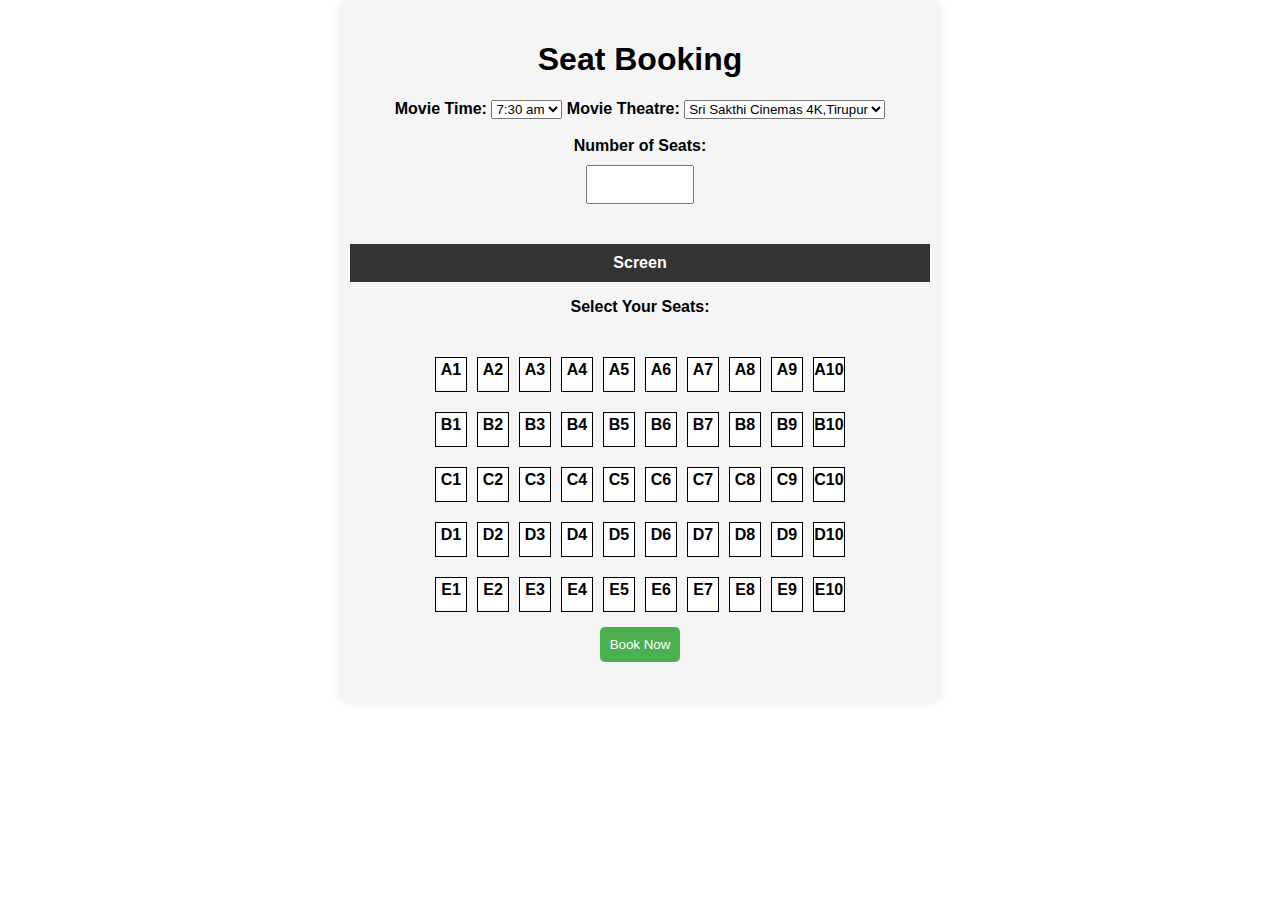
<file: projects/book.html>
<!DOCTYPE html>
<html lang="en">
<head>
    <meta charset="UTF-8">
    <meta name="viewport" content="width=device-width, initial-scale=1.0">
    <title>🎬 Seat Booking</title>
    <link rel="stylesheet" href="https://cdn.jsdelivr.net/npm/bootstrap@4.6.2/dist/css/bootstrap.min.css" integrity="sha384-xOolHFLEh07PJGoPkLv1IbcEPTNtaed2xpHsD9ESMhqIYd0nLMwNLD69Npy4HI+N" crossorigin="anonymous">
    <script src="https://cdn.jsdelivr.net/npm/jquery@3.5.1/dist/jquery.slim.min.js" integrity="sha384-DfXdz2htPH0lsSSs5nCTpuj/zy4C+OGpamoFVy38MVBnE+IbbVYUew+OrCXaRkfj" crossorigin="anonymous"></script>
<script src="https://cdn.jsdelivr.net/npm/popper.js@1.16.1/dist/umd/popper.min.js" integrity="sha384-9/reFTGAW83EW2RDu2S0VKaIzap3H66lZH81PoYlFhbGU+6BZp6G7niu735Sk7lN" crossorigin="anonymous"></script>
<script src="https://cdn.jsdelivr.net/npm/bootstrap@4.6.2/dist/js/bootstrap.min.js" integrity="sha384-+sLIOodYLS7CIrQpBjl+C7nPvqq+FbNUBDunl/OZv93DB7Ln/533i8e/mZXLi/P+" crossorigin="anonymous"></script>
    <style>
        body {
            font-family: 'Arial', sans-serif;
            display: flex;
            justify-content: center;
            align-items: center;
            width: 100%;
            font-weight: bold;
            margin: 0px;
            background-image: url('https://entrepreneurship.babson.edu/wp-content/uploads/2020/10/Movie-1200-630.jpg');
        }

        .container {
            text-align: center;
            background-color: whitesmoke;
            padding: 20px;
            border-radius: 10px;
            box-shadow: 0 0 10px rgba(0, 0, 0, 0.1);
            max-width: 600px;
            width: 100%;
            box-sizing: border-box;
        }

        form {
            display: flex;
            flex-direction: column;
            align-items: center;
            margin-bottom: 20px;
        }

        label {
            margin-bottom: 10px;
        }

        input {
            padding: 10px;
            margin-bottom: 20px;
            width: 100%;
        }

        #seatMap {
            display: flex;
            flex-wrap: wrap;
            justify-content: center;
            margin-top: 20px;
        }

        .row {
            display: flex;
            justify-content: center;
            align-items: center;
            margin-bottom: 10px;
        }

        .seat {
            width: 30px;
            height: 30px;
            margin: 5px;
            background-color: #fff;
            cursor: pointer;
            padding-top: 3px;
            border-width: 1px;
            border-color: black;
            border-style: solid;
        }

        .seat.selected {
            background-color: #4caf50;
        }

        button {
            padding: 10px;
            background-color: #4caf50;
            color: #fff;
            border: none;
            border-radius: 5px;
            cursor: pointer;
        }

        .screen {
            background-color: #333;
            color: #fff;
            padding: 10px;
            width: 100%;
            margin-top: 20px;
        }

        button:hover {
            background-color: #45a049;
        }

        .wid {
            width: 15%;
        }

        /* Responsive Design */
        @media (max-width: 600px) {
            .container {
                padding: 10px;
            }
        }
    </style>
</head>
<body>
    <div class="shadow container">
        <h1>Seat Booking</h1>
        <form id="bookingForm">
            <div class="d-flex flex-column">
                <label for="movieTime">Movie Time:</label>
                <select id="movieTime" name="movieTime" required>
                    <option>7:30 am</option>
                    <option>9:45 am</option>
                    <option>1:00 pm</option>
                    <option>2:45 pm</option>
                    <option>5.30 pm</option>
                </select>
                <label for="movieTheatre">Movie Theatre:</label>
                <select id="movieTheatre" name="movieTheatre" required>
                    <option>Sri Sakthi Cinemas 4K,Tirupur</option>
                    <option>Sivan Theatre 2k,Tirupur</option>
                    <option>KG Cinemas 4k,Coimbatore</option>
                    <option>Anna Theatre 2k,Erode</option>
                    <option>Aanoor Theatre 4k,Erode</option>
                </select>
            </div>
            <br>
            <label for="quantity">Number of Seats:</label>
            <input type="number" id="quantity" class="wid" name="quantity" min="1" required>
            <div class="screen text-center">Screen</div>
            <p>Select Your Seats:</p>
            <div id="seatMap">
                <!-- Seats will be dynamically generated here -->
            </div>

            <button type="button" onclick="bookSeats()">Book Now</button>
        </form>
    </div>

    <script>
        function bookSeats() {
            const selectedSeats = Array.from(document.querySelectorAll('.seat.selected')).map(seat => seat.innerText);
            const quantityInput = document.getElementById('quantity');
            const movieTimeSelect = document.getElementById('movieTime');
            const movieTheatreSelect = document.getElementById('movieTheatre');

            if (selectedSeats.length >= parseInt(quantityInput.value)) {
                // Send data to PHP script
                const formData = new FormData();
                formData.append('movieTime', movieTimeSelect.value);
                formData.append('movieTheatre', movieTheatreSelect.value);
                formData.append('quantity', quantityInput.value);
                formData.append('selectedSeats', JSON.stringify(selectedSeats));

                fetch('db2.php', {
                    method: 'POST',
                    body: formData
                })
                    .then(response => response.json())
                    .then(data => {
                        if (data.success) {
                            alert('Seats booked successfully!');
                            window.location.href = 'pay.html';
                            // Additional actions if needed
                        } else {
                            alert('Error while booking seats. Please try again.');
                        }
                    })
                    .catch(error => {
                        console.error('Error:', error);
                        alert('An error occurred. Please try again later.');
                    });
            } else {
                alert('Please select the required number of seats.');
            }
        }

        // Dynamically generate seats
        const seatMap = document.getElementById('seatMap');
        const seatsPerRow = 10;
        const totalRows = 5;

        for (let row = 1; row <= totalRows; row++) {
            const rowElement = document.createElement('div');
            rowElement.className = 'row';

            for (let seat = 1; seat <= seatsPerRow; seat++) {
                const seatElement = document.createElement('div');
                seatElement.className = 'seat';
                seatElement.innerText = `${String.fromCharCode(64 + row)}${seat}`;
                seatElement.onclick = function () {
                    this.classList.toggle('selected');
                };
                rowElement.appendChild(seatElement);
            }

            seatMap.appendChild(rowElement);
        }
    </script>
</body>
</html>
</file>
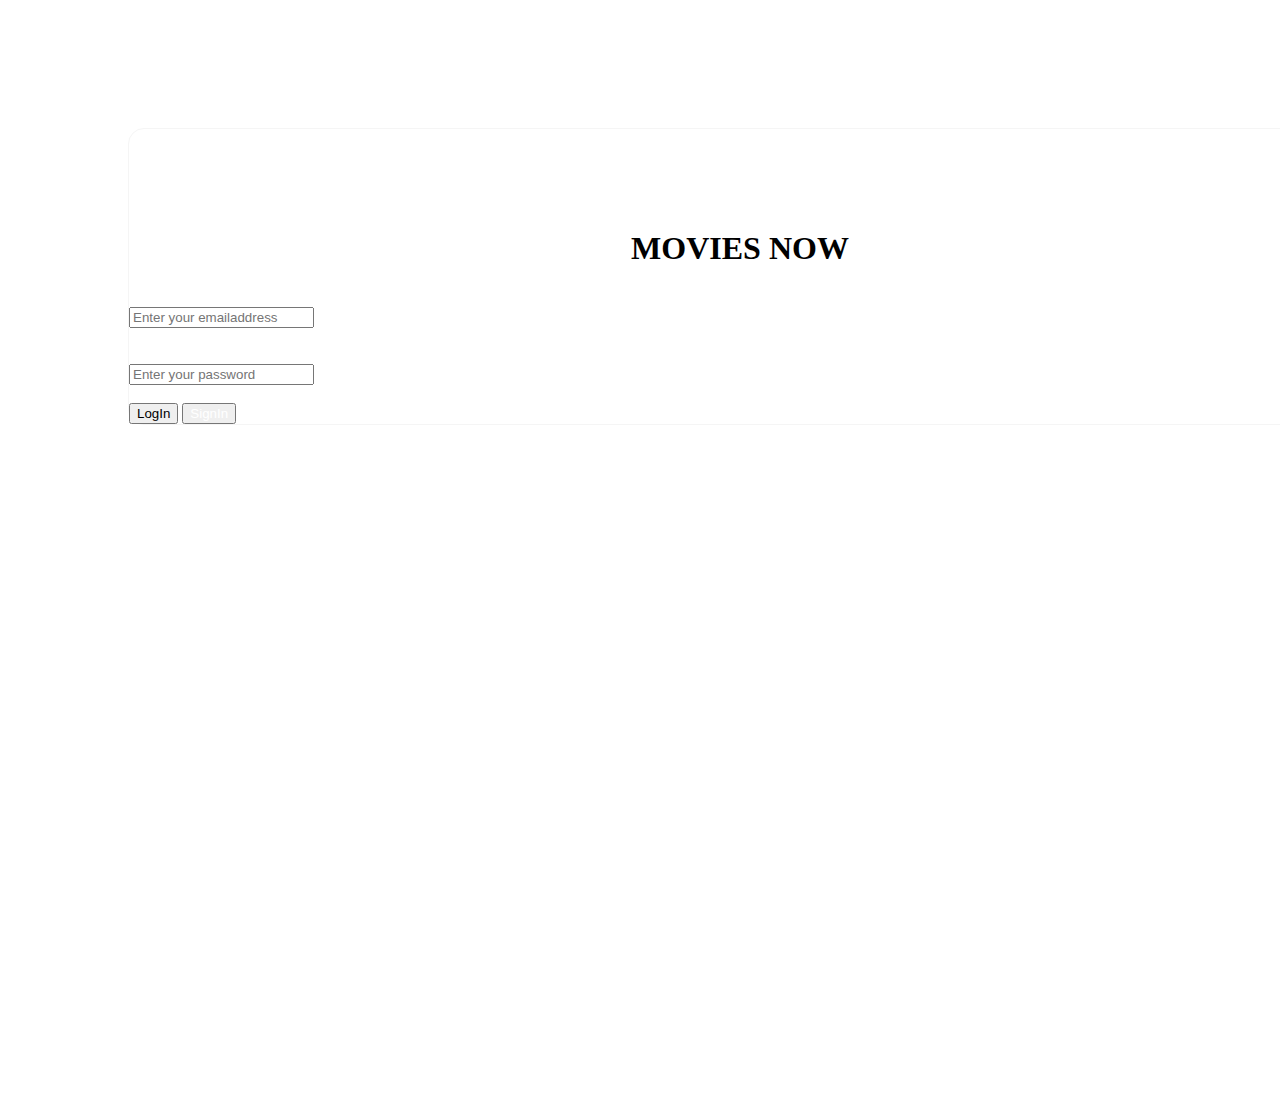
<file: projects/log.html>
<!DOCTYPE html>
<html>
<head>
    <meta charset="UTF-8">
    <meta name="viewport" content="width=device-width, initial-scale=1.0">
    <link rel="stylesheet" href="https://cdn.jsdelivr.net/npm/bootstrap@4.6.2/dist/css/bootstrap.min.css" integrity="sha384-xOolHFLEh07PJGoPkLv1IbcEPTNtaed2xpHsD9ESMhqIYd0nLMwNLD69Npy4HI+N" crossorigin="anonymous">
    <script src="https://cdn.jsdelivr.net/npm/jquery@3.5.1/dist/jquery.slim.min.js" integrity="sha384-DfXdz2htPH0lsSSs5nCTpuj/zy4C+OGpamoFVy38MVBnE+IbbVYUew+OrCXaRkfj" crossorigin="anonymous"></script>
    <script src="https://cdn.jsdelivr.net/npm/popper.js@1.16.1/dist/umd/popper.min.js" integrity="sha384-9/reFTGAW83EW2RDu2S0VKaIzap3H66lZH81PoYlFhbGU+6BZp6G7niu735Sk7lN" crossorigin="anonymous"></script>
    <script src="https://cdn.jsdelivr.net/npm/bootstrap@4.6.2/dist/js/bootstrap.min.js" integrity="sha384-+sLIOodYLS7CIrQpBjl+C7nPvqq+FbNUBDunl/OZv93DB7Ln/533i8e/mZXLi/P+" crossorigin="anonymous"></script>
    <title>🎬 Login Page</title>
    <link rel="stylesheet" href="log.css">
</head>
<body>
    <div class="bg">
        <div class="container">
            <div class="row">
                <div class="col-12">
                    <div class="d-flex flex-row justify-content-end">
                        <form action="db.php" method="post">
                            <div class="p-5 con shadow">
                                <h1 class="hea">MOVIES NOW</h1>
                                <label for="em" >Email</label>
                                <br>
                                <input id="em" type="email" name="email" placeholder="Enter your emailaddress">
                                <br>
                                <br>
                                <label for="em">Password</label>
                                <br>
                                <input id="em" name="password" placeholder="Enter your password" type="password">
                                <br>
                                <br>
                                <div class="d-flex flex-row">
                                    <input class="btn btn-danger mr-2" type="submit" value="LogIn">
                                    <button class="btn btn-danger"> <a href="sign.html">SignIn</a> </button>
                                </div>
                            </div>
                        </form>
                    </div>
                </div>
            </div>
        </div>
    </div>
</body>
</html>
</file>
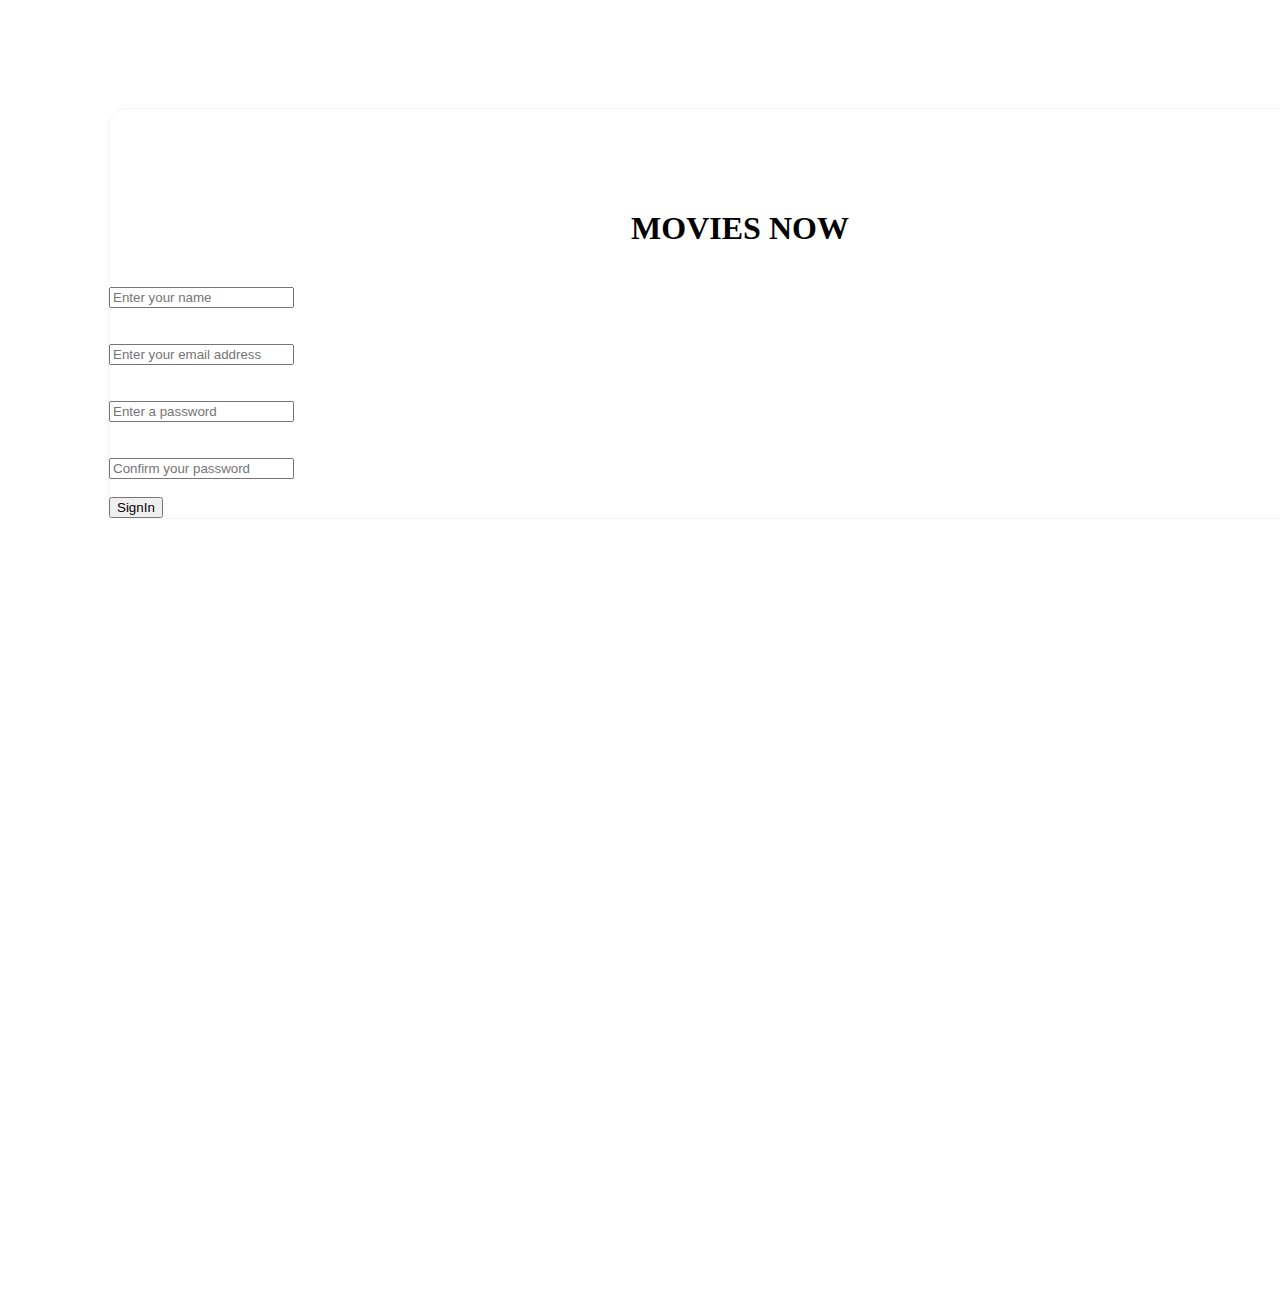
<file: projects/sign.html>
<!DOCTYPE html>
<html lang="en">
<head>
    <meta charset="UTF-8">
    <meta name="viewport" content="width=device-width, initial-scale=1.0">
    <link rel="stylesheet" href="https://cdn.jsdelivr.net/npm/bootstrap@4.6.2/dist/css/bootstrap.min.css" integrity="sha384-xOolHFLEh07PJGoPkLv1IbcEPTNtaed2xpHsD9ESMhqIYd0nLMwNLD69Npy4HI+N" crossorigin="anonymous">
    <script src="https://cdn.jsdelivr.net/npm/jquery@3.5.1/dist/jquery.slim.min.js" integrity="sha384-DfXdz2htPH0lsSSs5nCTpuj/zy4C+OGpamoFVy38MVBnE+IbbVYUew+OrCXaRkfj" crossorigin="anonymous"></script>
    <script src="https://cdn.jsdelivr.net/npm/popper.js@1.16.1/dist/umd/popper.min.js" integrity="sha384-9/reFTGAW83EW2RDu2S0VKaIzap3H66lZH81PoYlFhbGU+6BZp6G7niu735Sk7lN" crossorigin="anonymous"></script>
    <script src="https://cdn.jsdelivr.net/npm/bootstrap@4.6.2/dist/js/bootstrap.min.js" integrity="sha384-+sLIOodYLS7CIrQpBjl+C7nPvqq+FbNUBDunl/OZv93DB7Ln/533i8e/mZXLi/P+" crossorigin="anonymous"></script>
    <title>🎬 SignIn Page</title>
    <link rel="stylesheet" href="sign.css">
    <script>
        function validatePassword() {
            var password = document.getElementById("password").value;
            var confirmPassword = document.getElementById("confirmPassword").value;

            if (password !== confirmPassword) {
                alert("Passwords doesn't match!");
                return false;
            }
            return true;
        }
    </script>
</head>
<body>
    <div class="bg">
        <div class="container">
            <div class="row">
                <div class="col-12">
                    <div class="d-flex flex-row justify-content-end">
                        <form action="db1.php" method="post" onsubmit="return validatePassword();">
                            <div class="p-5 con shadow">
                                <h1 class="hea">MOVIES NOW</h1>
                                <label for="em" >Name</label>
                                <br>
                                <input id="em" name="name" type="text" placeholder="Enter your name">
                                <br>
                                <br>
                                <label for="em">Email Address</label>
                                <br>
                                <input id="em" name="email" placeholder="Enter your email address" type="email">
                                <br>
                                <br>
                                <label for="password">New password</label>
                                <br>
                                <input id="password" name="password" placeholder="Enter a password" type="password">
                                <br>
                                <br>
                                <label for="confirmPassword">Confirm Password</label>
                                <br>
                                <input id="confirmPassword" name="confirmPassword" placeholder="Confirm your password" type="password">
                                <br>
                                <br>
                                <div class="d-flex flex-row">
                                    <input class="btn btn-danger" type="submit" value="SignIn">
                                </div>
                            </div>
                        </form>
                    </div>
                </div>
            </div>
        </div>
    </div>
</body>
</html>
</file>
<file: projects/log.css>
.bg{
    background-image: url('https://img.freepik.com/free-photo/assortment-cinema-supplies_23-2147803976.jpg');
    width: 100%;
    padding: 100px;
    background-size: cover;
    height: 100vh;
}
.con{
    margin: 20px;
    padding-top: 80px;
    background-color: transparent;
    border-radius: 16px;
    border-style: solid;
    border-color: whitesmoke;
    border-width: 1px;
    font-weight: bold;
    color: white;
}
.btn:hover{
    background-color: green;
    text-decoration: underline;
}
.hea{
    font-family: 'Roboto';
    text-align: center;
    color: black;
}
a{
    text-decoration: none;
    color: white;
}
</file>
<file: projects/sign.css>
.bg{
    background-image: url('https://img.freepik.com/free-photo/assortment-cinema-supplies_23-2147803976.jpg');
    background-size: cover;
    height: 120vh;
    padding: 100px;
    width: 100%;
}
.con{
    margin: 0px;
    padding-top: 80px;
    background-color: transparent;
    border-radius: 16px;
    border-style: solid;
    border-color: whitesmoke;
    border-width: 1px;
    font-weight: bold;
    color: white;
}
.btn:hover{
    background-color: green;
    text-decoration: underline;
}
.hea{
    font-family: 'Roboto';
    text-align: center;
    color: black;
}
</file>
